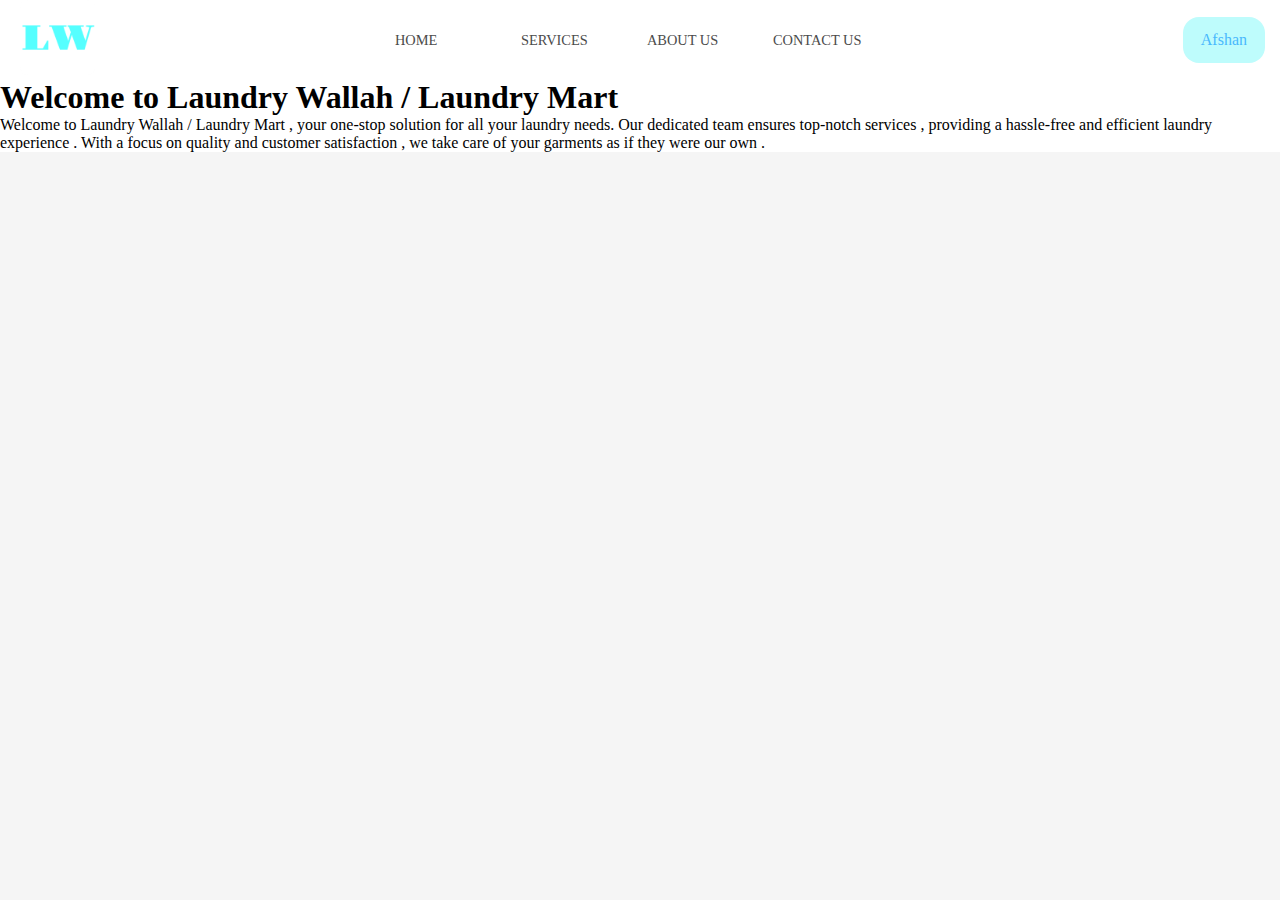
<file: Aboutus.html>
<!DOCTYPE html>
<html lang="en">
<head>
    <meta charset="UTF-8">
    <meta name="viewport" content="width=device-width, initial-scale=1.0">
    <title>About Us</title>
    <link rel="stylesheet" href="style.css">
      <link rel="icon" href="images\favicon.ico" type="image/x-icon">
</head>
<body>
    <!-- header starts here or Nav Bar  -->
    <header>
   <div class="Logoimg"><img src="Logoimg.png" alt="Logoimg" ></div>
    <nav class="container"> 
      <div><a href="index.html">Home</a></div>
      <div><a href="services.html">Services</a></div>
      <div><a href="Aboutus.html">About us</a></div>
      <div><a href="contactus.html">Contact us</a></div>
    </nav>
    <p class="username">Afshan</p>
  </header>
  <!--Header / Navbar ends here -->
  <main>
     <header>
      <h1>Welcome to Laundry Wallah / Laundry Mart</h1>
    <br>
    <p>Welcome to Laundry Wallah / Laundry Mart , your one-stop solution for all your laundry needs. Our dedicated team ensures top-notch services , providing a hassle-free and efficient laundry experience . With a focus on quality and customer satisfaction , we take care of your garments as if they were our own .</p>
  </main>
</body>
</html>
</file>
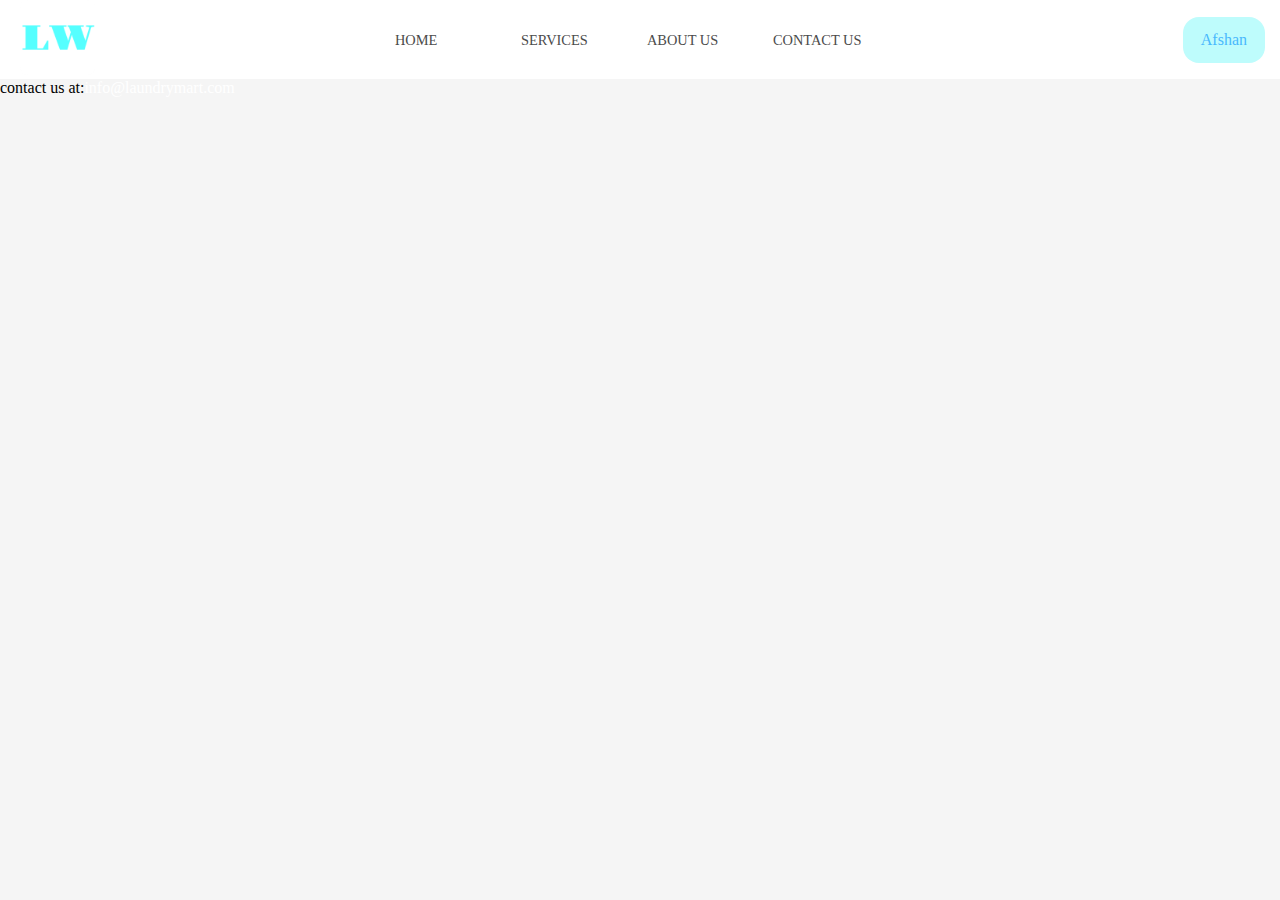
<file: contactus.html>
<!DOCTYPE html>
<html lang="en">
<head>
    <meta charset="UTF-8">
    <meta name="viewport" content="width=device-width, initial-scale=1.0">
    <title>Contact Us</title>
    <link rel="stylesheet" href="style.css">
      <link rel="icon" href="images\favicon.ico" type="image/x-icon">
</head>
<body>
    <!-- header starts here or Nav Bar  -->
    <header>
   <div class="Logoimg"><img src="Logoimg.png" alt="Logoimg" ></div>
    <nav class="container"> 
      <div><a href="index.html">Home</a></div>
      <div><a href="services.html">Services</a></div>
      <div><a href="Aboutus.html">About us</a></div>
      <div><a href="contactus.html">Contact us</a></div>
    </nav>
    <p class="username">Afshan</p>
  </header>
  <!--Header / Navbar ends here -->
  <main>
     <p>contact us at:<a href="mailto:">info@laundrymart.com</a></p>
  </main>
</body>
</html>
</file>
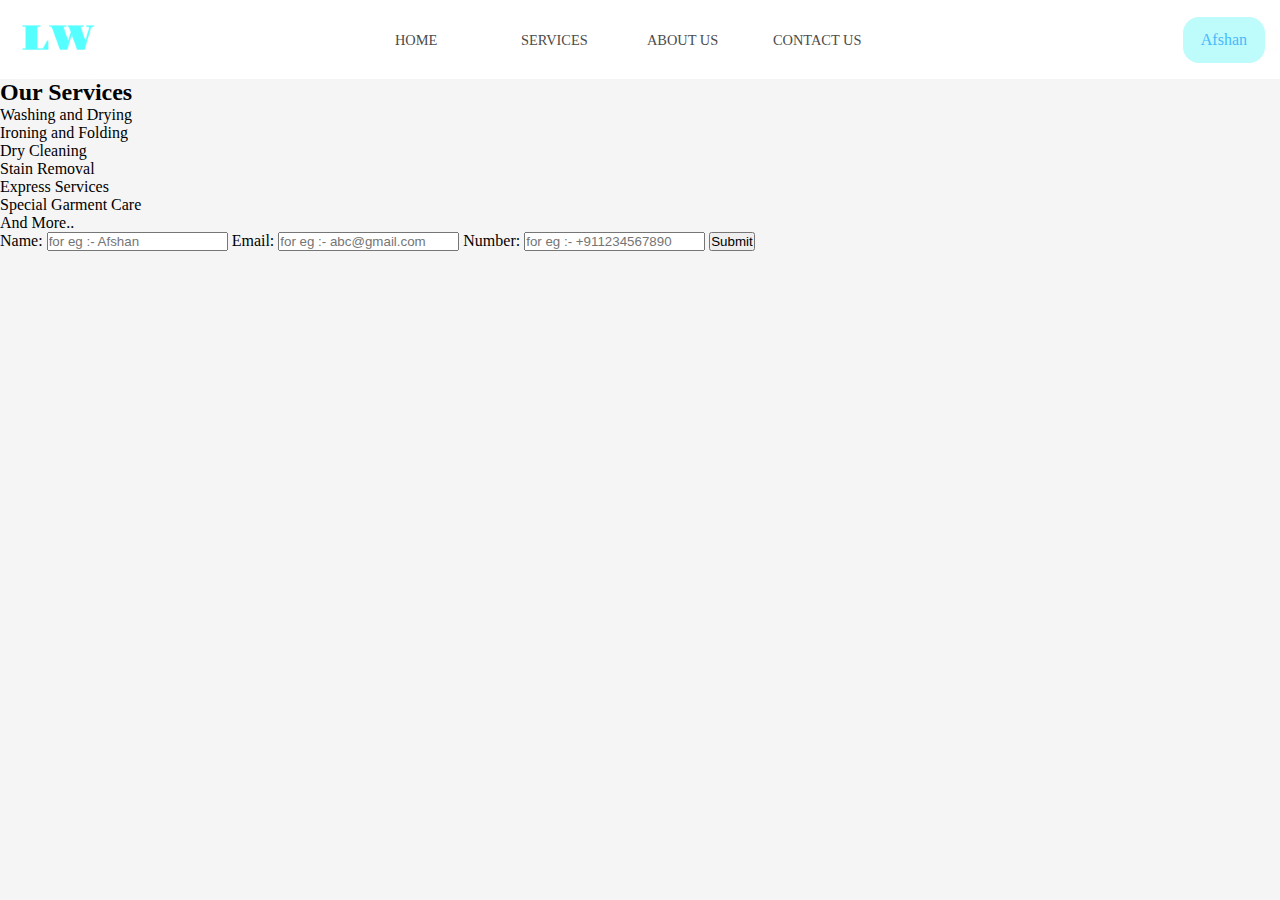
<file: services.html>
<!DOCTYPE html>
<html lang="en">
<head>
    <meta charset="UTF-8">
    <meta name="viewport" content="width=device-width, initial-scale=1.0">
    <title>Services</title>
    <link rel="stylesheet" href="style.css">
      <link rel="icon" href="images\favicon.ico" type="image/x-icon">
</head>
<body>
    <!-- header starts here or Nav Bar  -->
    <header>
   <div class="Logoimg"><img src="Logoimg.png" alt="Logoimg" ></div>
    <nav class="container"> 
      <div><a href="index.html">Home</a></div>
      <div><a href="services.html">Services</a></div>
      <div><a href="Aboutus.html">About us</a></div>
      <div><a href="contactus.html">Contact us</a></div>
    </nav>
    <p class="username">Afshan</p>
  </header>
  <!--Header / Navbar ends here -->
  <main>
    <!--Services starts here -->
   <section id="services">
     <h2>Our Services</h2>
    <ul>
        <li>Washing and Drying</li>
        <li>Ironing and Folding</li>
        <li>Dry Cleaning</li>
        <li>Stain Removal</li>
        <li>Express Services</li>
        <li>Special Garment Care</li>
        <li>And More..</li>
    </ul>
   </section>
   <!--Services ends here -->
    <form action="">
        <label for="name">Name:</label>
        <input id="name" type="text" required placeholder="for eg :- Afshan">
        <label for="email">Email:</label>
        <input id="email" type="email" required placeholder="for eg :- abc@gmail.com">
        <label for="no.">Number:</label>
        <input id="no." type="number" required placeholder="for eg :- +911234567890">
        <input type="submit" >
    </form>
  </main>
</body>
</html>
</file>
<file: style.css>
*{
  margin: 0;
  padding: 0;
  /* font-family: cursive; */
  box-sizing: border-box;
}
body{
  background-color: whitesmoke;
}
/* header ke nav links take woh screen size kam hone pe neche aa jae  */
header{
  background-color: white;
  display: flex;
  align-items: center;
  flex-wrap: wrap;
}
ul{
  list-style: none;
}
/* saare ancor tags ke liye  */
a{
  text-decoration: none;
  color: white;
}
/* universal property bana dia ha isko take aake jitne bhi karu sabme use ho */
.container{
  display: flex;
  justify-content: center;
  align-items: center;
  gap: 1rem;
  flex: 1;
  flex-wrap: wrap;
}

.Logoimg img{
  height: 75px;
  width: auto;
  object-fit: contain;
  margin-left: 20px;
}

nav>div{
  min-width: 110px;
}

.username{
  padding: 14px 18px;
  border-radius: 16px;
  color: rgb(73, 184, 253);
  background-color: rgb(190, 252, 252);
  margin-right: 15px;
}


nav>div>a:link,
nav>div>a:visited{
    color: rgb(75, 75, 75);
    text-transform: uppercase;
    font-size: 90%;
    /* yeh idhar ha hover wala border , color me transparent ha */
    border-bottom: 2px solid transparent;
    padding: 8px 0;
    transition: border-bottom 0.2s;
}

nav>div>a:hover,
nav>div>a:active{
    border-bottom: 2px solid rgb(0, 110, 255)
}


.hero-section{
  margin-bottom: 40px;
  display: flex;
  justify-content: center;
  align-items: center;
  flex-wrap: wrap;
}
.left>h1{
  color: rgb(75, 75, 75);
}
.left>h1:hover{
  color: rgb(0, 110, 255);
}
.left>h2{
  color: rgb(0, 110, 255);
}
.left>h2:hover{
  color: rgb(75, 75, 75);
}
.left>p{
  color: gray;
  max-width: 500px;
  line-height: 1.6;
  text-align: justify;
}
.left>.btn-primary{
  padding: 14px 18px;
  border-radius: 16px;
  border: none;
  color: white;
  background-color: rgb(73, 184, 253);
  transition: background-color 0.3s ease;
  cursor: pointer;
}

.left>.btn-primary:hover{
  background-color: rgb(0, 110, 255);
  color: black;

}
/*  */
.Service-Overview{
  background-color: rgb(73, 184, 253);
  width: 100vw;
  height: 130px;
  display: flex;
  justify-content: center;
  align-items: center;
  flex-wrap: wrap;
  overflow: auto;
}
.O-ul{
  display: flex;
  gap: 45px;
  list-style: none;
}

.O-ul>li{
  font-size: 25px;
  border-right: 2px solid white;
  padding-right: 20px;
}

.O-left>h2{
  font-size: 45px;
}

.O-left{
  margin-right: 40px;
}
.O-right{
  margin-left: 40px;
}

/* cart wale section ki styling */

/* General section styles */
.cart-section {
  margin: 50px;
  display: flex;
  flex-wrap: wrap;
  gap: 20px;
}

.c-left, .c-right {
  background-color: white;
  border-radius: 5%;
  padding: 20px;
  box-sizing: border-box;
}

/* Left div width and layout */
.c-left {
  width: 45vw;
  display: flex;
  flex-direction: column;
  gap: 15px;
}

/* Centered heading with bottom border */
.centered-heading h2,
.centered-heading p {
  text-align: center;
  margin: 5px 0;
}

.c-left-heading
 {
  border-bottom: 1px solid #555;
  padding-bottom: 10px;
}

/* Add top border for add-info */
.add-info-border-top {
  border-top: 1px solid #555;
  padding-top: 10px;
  margin-top: 20px;
  text-align: center;
}

/* Service item layout */
.c-items {
  display: flex;
  flex-direction: column;
  gap: 15px;
}

.service-item {
  display: flex;
  justify-content: space-between;
  align-items: center;
}

/* Service name and price closer */
.c-item {
  margin: 0;
  font-weight: 500;
}

.price {
  margin-left: 10px;
  font-weight: 600;
}

/* Single button per item */
.toggle-btn {
  min-width: 120px;
  padding: 7px 15px;
  border: none;
  border-radius: 4px;
  cursor: pointer;
  font-weight: 600;
  transition: background-color 0.3s ease;
  color: white;
  white-space: nowrap;
}

.toggle-btn.add {
  background-color: gray;
  color: white;
}

.toggle-btn.remove {
  background-color: lightpink;
  color: red;
}

/* Align all buttons in same vertical line */
.c-items {
  /* Ensures buttons aligned vertically */
}

/* Right div width */
.c-right {
  width: 40vw;
  display: flex;
  flex-direction: column;
  gap: 30px;
}

/* Cart display box with border on top */
.cart-border-top {
  border-top: 1px solid #555;
  padding-top: 15px;
  /* margin-top: 20px; */
}

/* Cart items table */
#cart-items-table {
  width: 100%;
  border-collapse: collapse;
  margin: 15px 0;
}

#cart-items-table th,
#cart-items-table td {
  border: 1px solid #ddd;
  padding: 8px;
  text-align: left;
  font-weight: normal;
}

#cart-items-table th {
  background-color: #f2f2f2;
  font-weight: 700;
}

/* Total price styling */
.total-price {
  font-size: 1.2em;
  margin-top: 15px;
}

/* Booking form layout */
.booking-form h3 {
  margin-bottom: 15px;
}

/* Input styles */
.booking-form input {
  padding: 10px;
  font-size: 1em;
  border: 1px solid #ccc;
  border-radius: 4px;
  box-sizing: border-box;
  margin-bottom: 10px;
}

/* Full Name field wider */
#fullName {
  width: 100%;
  margin-bottom: 15px;
}

/* Email and phone side by side */
.email-phone-row {
  display: flex;
  gap: 15px;
}

.email-phone-row input {
  flex: 1;
  margin-bottom: 10px;
}

/* Book Now button */
.book-now-btn {
  width: 100%;
  padding: 12px;
  background-color: rgb(73, 184, 253);
  color: white;
  font-weight: 700;
  border: none;
  border-radius: 20px;
  cursor: pointer;
  transition: background-color 0.3s ease;
}

.book-now-btn:hover {
  background-color: rgb(0, 110, 255);
}

.price{
  color: #0056b3;
}

.c-right-h2{
  display: flex;
  justify-content: center;
  align-items: center;
}
.dry-{
  color: red;
}
.was-{
  color: rebeccapurple;
}
.irn-{
  color: darkorange;
}
.stn-{
  color: red;
}
.lth-{
  color: brown;
}
.wed-{
  color: gold;
}
.add-info>p{
  color: rgb(73, 184, 253);
}

/* Description-Section */

.Description-Section{
  display: flex;
  justify-content: center;
  align-items: center;
  flex-wrap: wrap;
  background-color: white;
  height: 200px;
  width: 100vw;
}

.d-items{
  display: flex;
  align-items: center;
  justify-content: center;
  text-align: center;
  max-width: 25%;
}
.d-items>div>p{
  font-size: 20px;
  color: #555;
}

/* news letter */
.Newsletter{
  display: flex;
  justify-content: center;
  align-items: center;
  flex-wrap: wrap;
  background-color: rgb(73, 184, 253);
  height: 130px;
  width: 100vw;
  gap: 5rem;
  margin-top: 30px;
}

.Newsletter>.n-left>h2{
  color: white;
  font-size: 35px;
  text-align: justify;
  padding-bottom: 10px;
  border-bottom: 2px solid white;
}

.n-form{
  color: white;
  padding: 10px 10px;
}
.n-s-btn{
  margin-top: 15px;
  color: rgb(73, 184, 253);
  background-color: white;
  border-radius: 10px;
  border: solid white;
  padding: 10px 60px;
}

.n-s-btn:hover{
  color: white;
  background-color: rgb(73, 184, 253);
}

/* yaha se ha fotter */

footer{
  display: flex;
  align-items: center;
  justify-content: center;
  justify-content: space-evenly;
  background-color: white;
  height: 150px;
  width: 100vw;
}

.f-a{
  color: black;
}

.footer-icons ion-icon {                   
  font-size: 28px;
  margin: 0 8px;
  cursor: pointer;
  transition: color 0.2s;
}

.logo-facebook:hover,
.logo-twitter:hover{
  color: #1976d2;                      
}
.logo-instagram:hover{
    color: rgb(255, 85, 113);
}

.footer-icons{
  display: flex;
  justify-content: center;
  align-items: center;
}
.f-i-h4{
  margin-bottom: 10px;
}
</file>
